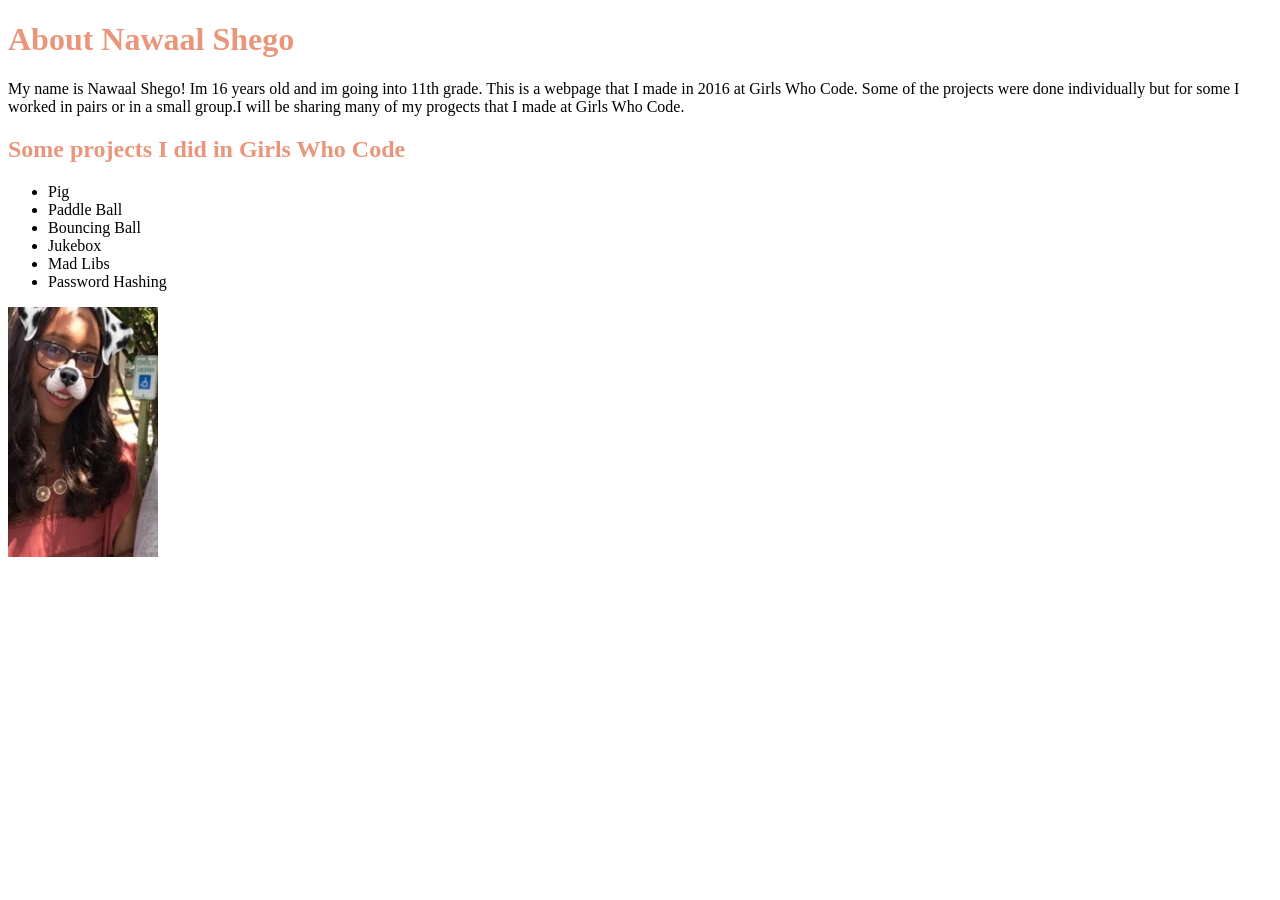
<file: Aboutme.html>
<!DOCTYPE html>
<html>
<bgcolor>
    <head>
    <title> Nawaal Shego </title>
        </head>
        <body>
        <h1><font color=#E9967A>About Nawaal Shego </font></h1>
        <p>My name is Nawaal Shego! Im 16 years old and im going into 11th grade. This is a webpage that I made in 2016 at Girls Who Code.
           Some of the projects were done individually but for some I worked in pairs or in a small group.I will be sharing many of my progects that I made at Girls Who Code. 
        </p>
        <h2> <font color=#E9967A> Some projects I did in Girls Who Code </font> </h2>
    <ul>
        <li>Pig</li>
        <li>Paddle Ball</li>
        <li>Bouncing Ball</li>
        <li>Jukebox</li> 
        <li>Mad Libs</li>
        <li>Password Hashing</li>
    </ul>
    <img src="nawaal.jpg"height="250" width="150">
    </body>
    </html>
</file>
